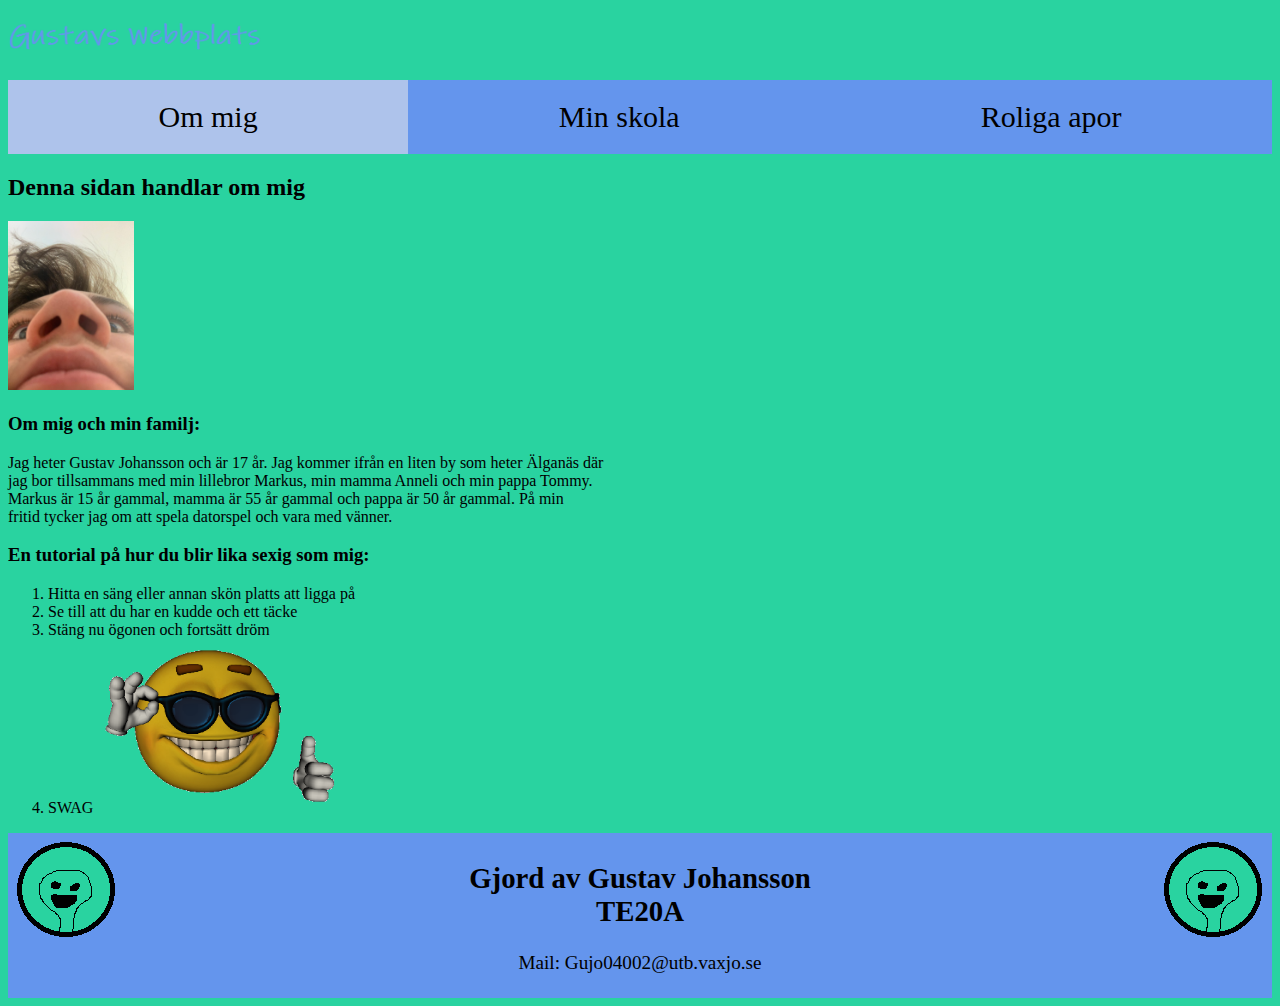
<file: Webbplats yoo/index.html>
<!DOCTYPE html> <!--Gör så att vi använder HTML5-->
<html lang="sv"> <!--Säger att vår text är på svenska-->
<head> <!--I head taggen så skriver man det som inte kommer synas på hemsidan-->
    <meta charset="UTF-8"> <!--Ska finnas i alla HTML sidor och gör så att vi kan använda alla tecken i världen-->
    <meta http-equiv="X-UA-Compatible" content="IE=edge">
    <meta name="viewport" content="width=device-width, initial-scale=1.0">
    <title>Document</title> <!--Titlen som visas i sidens tab-->
    <link rel="stylesheet" href="style.css"> <!--Gör så att min css sida används på denna sidan (Extern CSS)-->
</head>
<body> <!--Här skriver man det som kommer synas på sidan-->
    <header> <!--Header är det som är högst upp på sidan-->
    <h1><img class="Gustavswebbplats" src="Gustavswebbplats.png" alt="Gustavs Webbplats"></h1> <!--h1 är den viktigaste rubriken. img är en bild. class berättar att vi använder oss en klass selektor från CSS sidan. src är bilden vi använder. alt är en text som kommer istället för bilden om bilden inte laddar in-->
    <nav> <!--I nav skriver vi en navigation bar-->
        <ul class="container"> <!--ul är en unorderd list-->
            <li class="item2"><a class="globalmeny" href="index.html">Om mig</a></li> <!--li står för list item och betyder att man gör en ny punkt i listan. a är en länk till en annan sida. I href skriver man länken till sidan-->
            <li class="item"><a class="globalmeny" href="minskola.html">Min skola</a></li>
            <li class="item"><a class="globalmeny" href="roligaapor.html">Roliga apor</a></li>
        </ul>
    </nav>
    </header> 
    <main> <!--I main skriver man "main" innehållet på sidan-->
    <h2>Denna sidan handlar om mig</h2> <!--h2 är den näst mest viktiga rubriken och denna kan det finnas mer än en av-->
    <img class="Bild1" src="Bild1.png" alt="Bild på mig">
    <h3>Om mig och min familj:</h3> <!--h3 är den tredje mest viktiga rubriken och denna kan det finnas mer än en av-->
    <p>Jag heter Gustav Johansson och är 17 år. Jag kommer ifrån en liten by som heter Älganäs där <br> <!--I p taggen skriver man vanlig text och br gör en ny rad-->
       jag bor tillsammans med min lillebror Markus, min mamma Anneli och min pappa Tommy. <br>  
       Markus är 15 år gammal, mamma är 55 år gammal och pappa är 50 år gammal. På min <br>
       fritid tycker jag om att spela datorspel och vara med vänner.</p>
    <h3>En tutorial på hur du blir lika sexig som mig:</h3>
    <ol> <!--ol står för ordered list och är som ul fast framför varje li så står det t.ex en siffra eller något annat som en bokstav så att listan blir i ordning-->
        <li>Hitta en säng eller annan skön platts att ligga på</li>
        <li>Se till att du har en kudde och ett täcke</li>
        <li>Stäng nu ögonen och fortsätt dröm</li>
        <li>SWAG <img class="Swag" src="Swag.png" alt="Smiley gubbe med mycket swag"></li>
    </ol>
    </main>
    <footer> <!--I footer skriver man det som är nederst på en sida-->
        <img class="FooterBild1" src="FooterBild1.png" alt="Bild som design till footer">
        <img class="FooterBild-2" src="FooterBild1.png" alt="Bild som design till footer">
        <h2>Gjord av Gustav Johansson <br>
            TE20A</h2>
        <p>Mail: Gujo04002@utb.vaxjo.se</p>
    </footer>
</body>
</html>
</file>
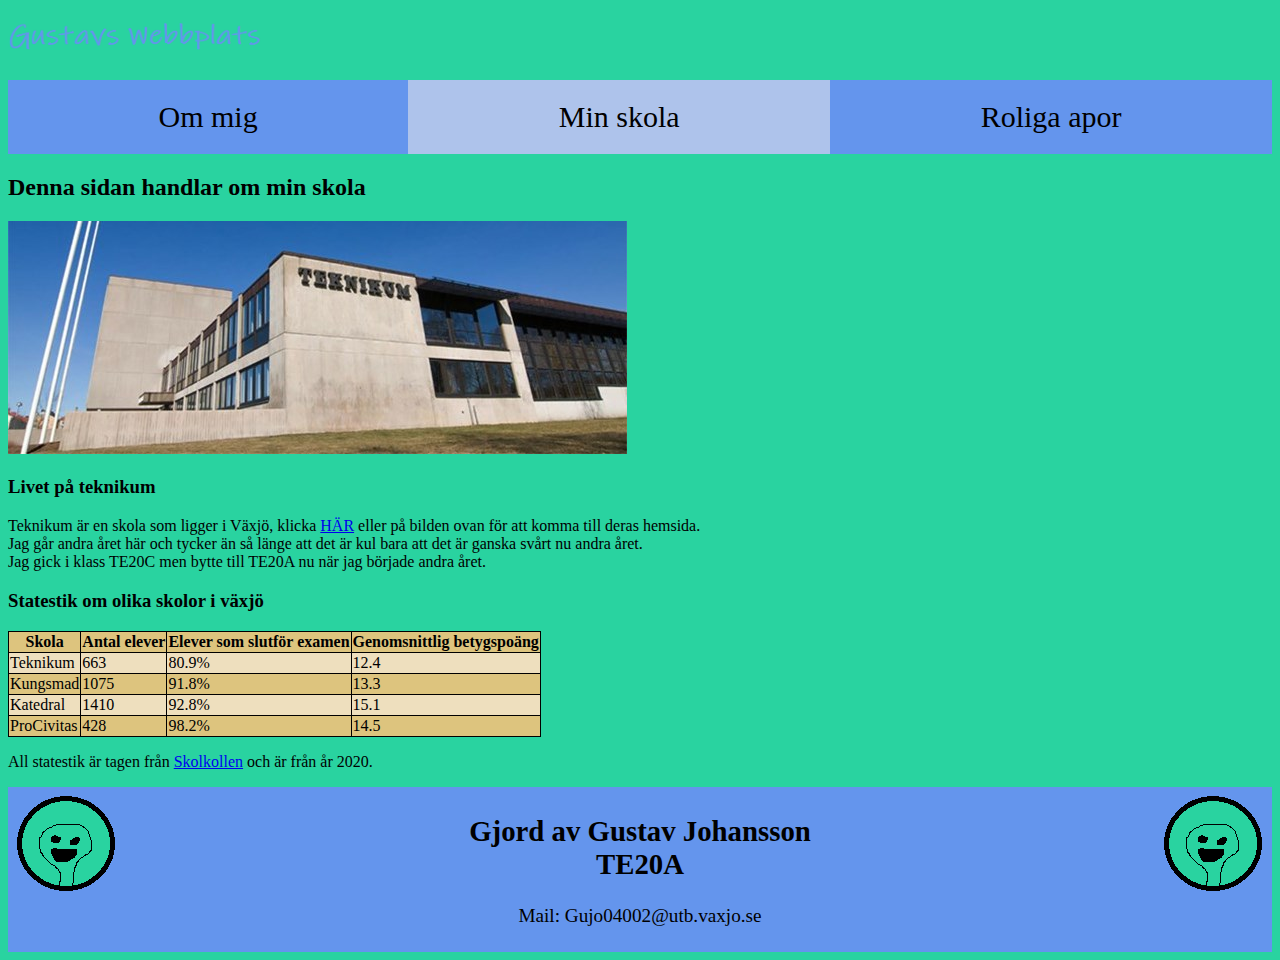
<file: Webbplats yoo/minskola.html>
<!DOCTYPE html>
<html lang="sv">
<head>
    <meta charset="UTF-8">
    <meta http-equiv="X-UA-Compatible" content="IE=edge">
    <meta name="viewport" content="width=device-width, initial-scale=1.0">
    <title>Document</title>
    <link rel="stylesheet" href="style.css">
</head>
<body>
    <header>
    <h1><img class="Gustavswebbplats" src="Gustavswebbplats.png" alt="Gustavs Webbplats"></h1>
    <nav>
        <ul class="container">
            <li class="item"><a class="globalmeny" href="index.html">Om mig</a></li>
            <li class="item2"><a class="globalmeny" href="minskola.html">Min skola</a></li>
            <li class="item"><a class="globalmeny" href="roligaapor.html">Roliga apor</a></li>
        </ul>
    </nav>
    </header>
    <main>
    <h2>Denna sidan handlar om min skola</h2>
    <a href="https://www.vaxjo.se/sidor/forskola-och-skola/gymnasieskola/teknikum.html"><img class="Teknikum" src="Teknikum.jpg" alt="Bild på teknikum"></a> <!--Här är en bild kopplad till en länk så att om man klickar på bilden kommer man till den sidan-->
    <h3>Livet på teknikum</h3>
    <p>Teknikum är en skola som ligger i Växjö, klicka <a href="https://www.vaxjo.se/sidor/forskola-och-skola/gymnasieskola/teknikum.html">HÄR</a> eller på bilden ovan för att komma till deras hemsida. <br> 
    Jag går andra året här och tycker än så länge att det är kul bara att det är ganska svårt nu andra året. <br>
    Jag gick i klass TE20C men bytte till TE20A nu när jag började andra året.</p>
    <h3>Statestik om olika skolor i växjö</h3>
    <table> <!--table använder man för att göra en tabell-->
        <tr> <!--tr gör en ny rad i tabellen-->
            <th>Skola</th> <!--th är rubriker till tabellen och funker ungeför på samma sätt som td men ser lite anorlunda ut-->
            <th>Antal elever</th>
            <th>Elever som slutför examen</th>
            <th>Genomsnittlig betygspoäng</th>
        </tr>
        <tr>
            <td>Teknikum</td> <!--td är det som står i en ruta i tabellen-->
            <td>663</td>
            <td>80.9%</td>
            <td>12.4</td>
        </tr>
        <tr>
            <td>Kungsmad</td>
            <td>1075</td>
            <td>91.8%</td>
            <td>13.3</td>
        </tr>
        <tr>
            <td>Katedral</td>
            <td>1410</td>
            <td>92.8%</td>
            <td>15.1</td>
        </tr>
        <tr>
            <td>ProCivitas</td>
            <td>428</td>
            <td>98.2%</td>
            <td>14.5</td>
        </tr>
    </table>
    <p>All statestik är tagen från <a href="https://skolkollen.se/vaxjo-kommun/gymnasium">Skolkollen</a> och är från år 2020.</p>
    </main>
    <footer>
        <img class="FooterBild1" src="FooterBild1.png" alt="Bild som design till footer">
        <img class="FooterBild-2" src="FooterBild1.png" alt="Bild som design till footer">
        <h2>Gjord av Gustav Johansson <br>
            TE20A</h2>
        <p>Mail: Gujo04002@utb.vaxjo.se</p>
    </footer>
</body>
</html>
</file>
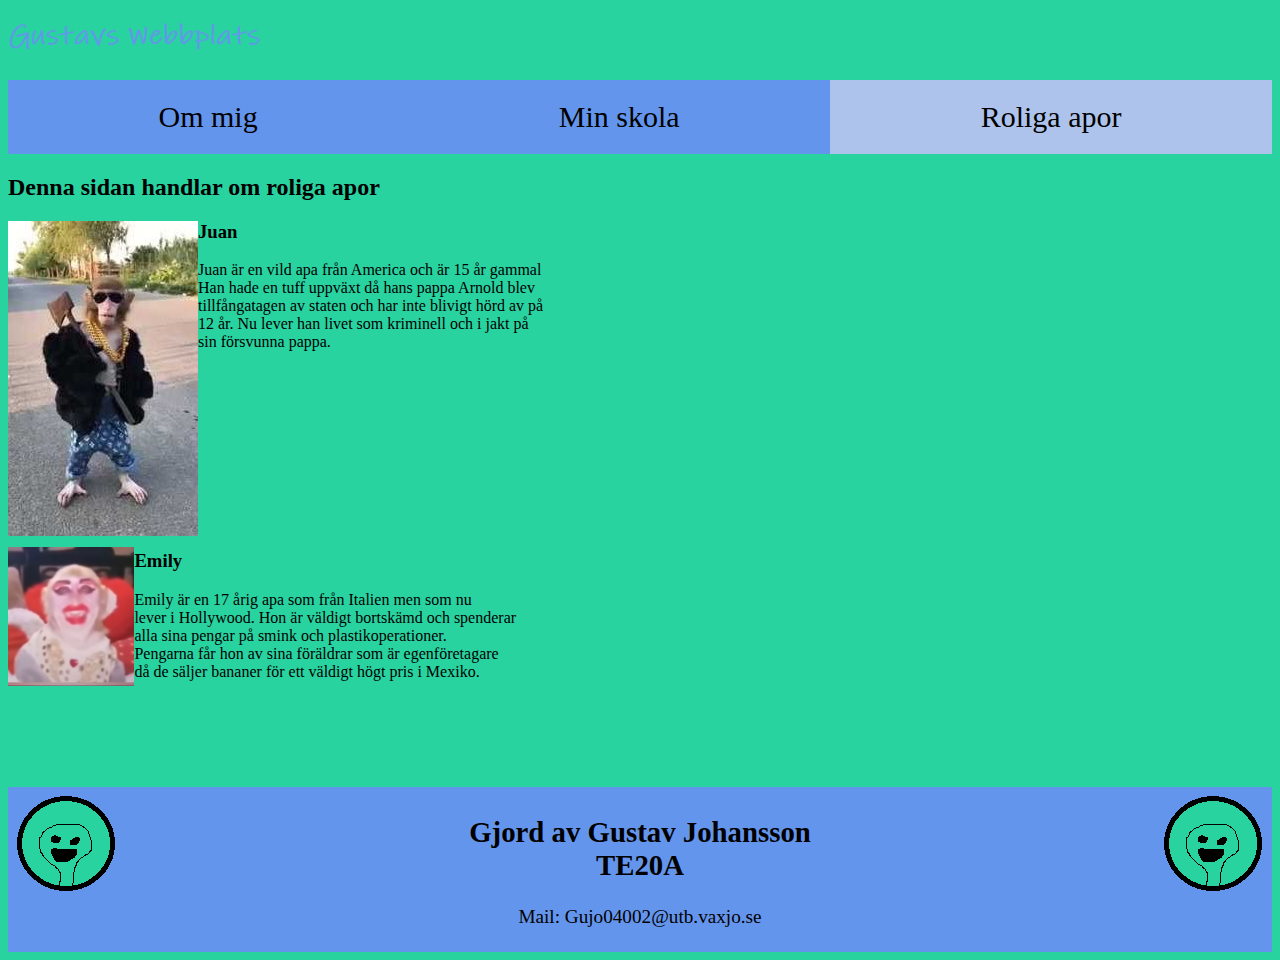
<file: Webbplats yoo/roligaapor.html>
<!DOCTYPE html>
<html lang="sv">
<head>
    <meta charset="UTF-8">
    <meta http-equiv="X-UA-Compatible" content="IE=edge">
    <meta name="viewport" content="width=device-width, initial-scale=1.0">
    <title>Document</title>
    <link rel="stylesheet" href="style.css">
</head>
<body>
    <header>
    <h1><img class="Gustavswebbplats" src="Gustavswebbplats.png" alt="Gustavs Webbplats"></h1>
    <nav>
        <ul class="container">
            <li class="item"><a class="globalmeny" href="index.html">Om mig</a></li>
            <li class="item"><a class="globalmeny" href="minskola.html">Min skola</a></li>
            <li class="item2"><a class="globalmeny" href="roligaapor.html">Roliga apor</a></li>
        </ul>
    </nav>
    </header>
    <main>
    <h2>Denna sidan handlar om roliga apor</h2>
    <img class="Apa1" src="Apa1.jpg" alt="Apan Juan">
    <h3>Juan</h3>
    <p>Juan är en vild apa från America och är 15 år gammal <br>
       Han hade en tuff uppväxt då hans pappa Arnold blev <br>
       tillfångatagen av staten och har inte blivigt hörd av på <br> 
       12 år. Nu lever han livet som kriminell och i jakt på <br>
       sin försvunna pappa. <br>
       <br>
       <br>
       <br>
       <br>
       <br>
       <br>
       <br>
       <br>
       <br>
       <br>
    </p>
    <img class="Apa2" src="Apa2.png" alt="Apan Emily">
    <h3>Emily</h3>
    <p>Emily är en 17 årig apa som från Italien men som nu <br>
       lever i Hollywood. Hon är väldigt bortskämd och spenderar <br>
       alla sina pengar på smink och plastikoperationer. <br>
       Pengarna får hon av sina föräldrar som är egenföretagare <br>
       då de säljer bananer för ett väldigt högt pris i Mexiko. 
       <br>
       <br>
       <br>
       <br>
       <br>
       <br>
    </p>
    </main>
    <footer>
        <img class="FooterBild1" src="FooterBild1.png" alt="Bild som design till footer">
        <img class="FooterBild-2" src="FooterBild1.png" alt="Bild som design till footer">
        <h2>Gjord av Gustav Johansson <br>
            TE20A</h2>
        <p>Mail: Gujo04002@utb.vaxjo.se</p>
    </footer>
</body>
</html>
</file>
<file: Webbplats yoo/style.css>
.container { /*Gör en klass selektor som alla taggar kan använda*/
    display: grid; /*gör så att ett html element blir grid*/
    grid-template-columns: auto auto auto; /*Säger att jag ska har 3 kolumner som som alla ska vara "auto" långa vilket betyder att de tar upp en sida i bredd tillsammans*/
}
.item {
    background-color: cornflowerblue; /*Ändrar bakrundsfärgen*/
    padding: 20px; /*Gör så att vi får utrymme runt detta elementet*/
    font-size: 30px; /*Ändrar storleken på fonten*/
    text-align: center; /*Gör så att texten hamnar i mitten*/
}
.item2 {
    background-color: rgb(174, 195, 235);
    padding: 20px;
    font-size: 30px;
    text-align: center;
}
.item:hover { /*En pseudo selektor gör så att en selektor bara använder det som står här när selektorn är i ett vist läge, i detta fallet när man har muspekaren över item*/
    background-color: rgb(174, 195, 235);
}
a.globalmeny:visited {
    color:black; /*Ändrar färgen*/
    display: block; /*Gör att elementet syns som ett block*/
}
a.globalmeny:link {
    color: black;
    text-decoration: none; /*dekorerar texten men i detta fallet ville vi inta ha någon dekoration och därför står det none*/
    display: block;
}
.Bild1 {
    width: 10%; /*Ändrar storleken bå bilden*/
}
.Gustavswebbplats {
    width: 20%;
}
.Swag {
    width: 20%;
}
ul { /*Typselektor fungerar på ett eller flera element*/
    list-style-type: none; /*Om man vill ha typ en punkt framför ett item i listan använder man list-style-type: men i detta fallet ville vi inta ha det därför står det none*/
    padding:0;
}
body {
    background-color: rgb(41, 211, 160);
}
tr:nth-child(even) { /*Gör så att varje jämn rad i tabellen använder sig av det som står nedan*/
    background-color: rgb(238, 223, 190);
}
table {
    border-collapse: collapse; /*Gör så att istället för att det ska vara 2 borders så blir de 1*/
    background-color: rgb(221, 196, 126);
}
td, th { /*Gruppselektorn använder vi om vi vill at flera selektorer ska ha samma stil*/
    border: 1px solid black; /*Gör en border som är 1px bred och är svart*/
}
footer {
    text-align: center;
    padding: 5px;
    background-color: cornflowerblue;
    display: block;
    font-size: 120%;
}
.FooterBild1 {
    float: right; /*Gör så att bilden håller sig till höger om texten*/
}
.FooterBild-2 {
    float: left; /*Gör så att bilden håller sig till vänster om texten*/
}
.Apa1 {
    float: left;
}
.Apa2 {
    float: left;
    width: 10%;
}
</file>
